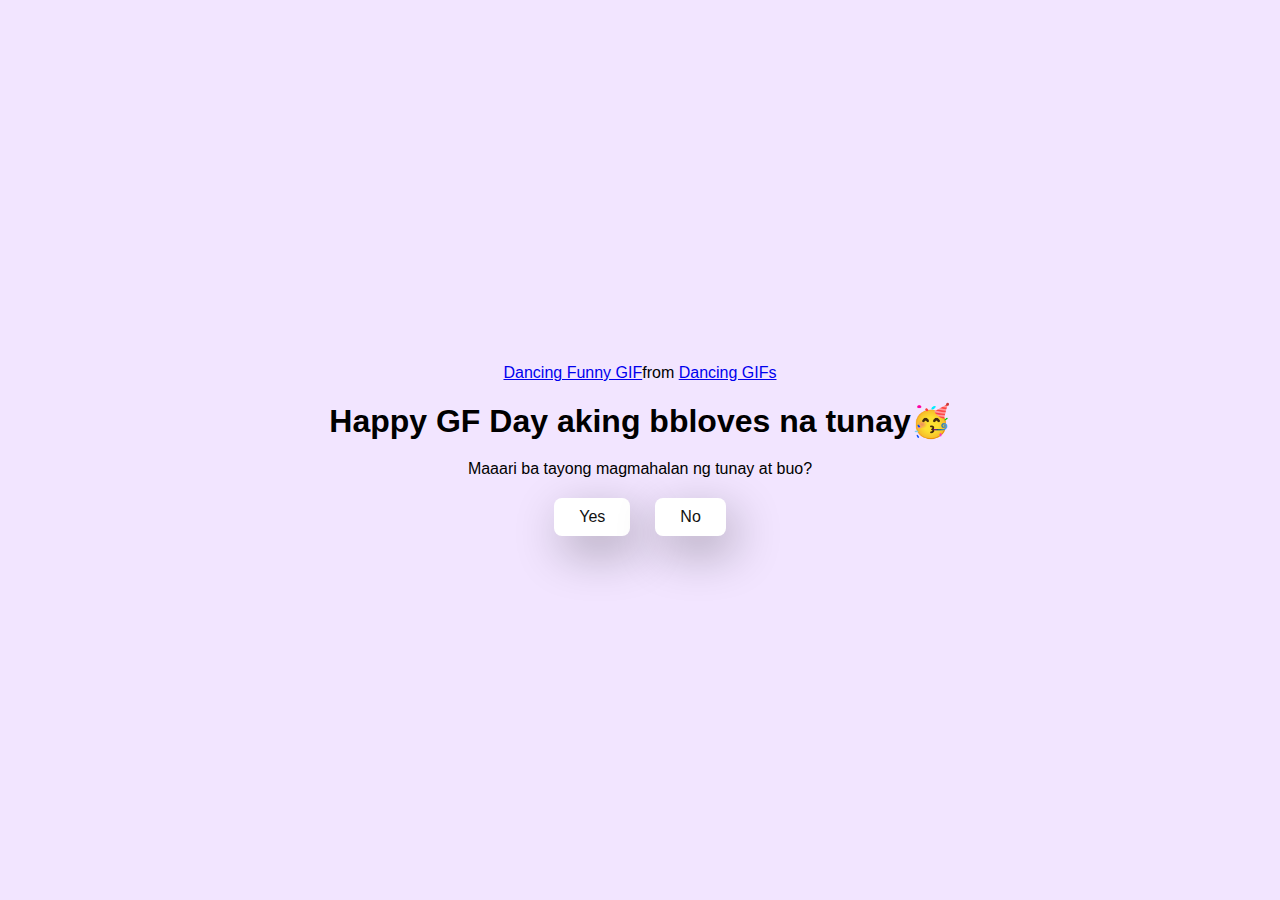
<file: index.html>
<!DOCTYPE html>
<html lang="en">
  <head>
    <meta charset="UTF-8" />
    <meta name="viewport" content="width=device-width, initial-scale=1.0" />
    <title>Happy GF Day Baby</title>

    <link rel="stylesheet" href="./style.css" />
  </head>
  
  <body>
    <div class="container">
      <div
       class="tenor-gif-embed" data-postid="16707395" data-share-method="host" data-aspect-ratio="0.990625" data-width="100%"><a href="https://tenor.com/view/dancing-funny-funny-dance-siblings-brothers-gif-16707395">Dancing Funny GIF</a>from <a href="https://tenor.com/search/dancing-gifs">Dancing GIFs</a></div> <script type="text/javascript" async src="https://tenor.com/embed.js">
        </script
      </script>
      <h1>Happy GF Day aking bbloves na tunay🥳</h1>
      <p>Maaari ba tayong magmahalan ng tunay at buo?</p>

      <div class="btn">
        <a href="yes.html">Yes</a>
        <a href="no1.html">No</a>
      </div>
    </div>
  </body>
</html>
</file>
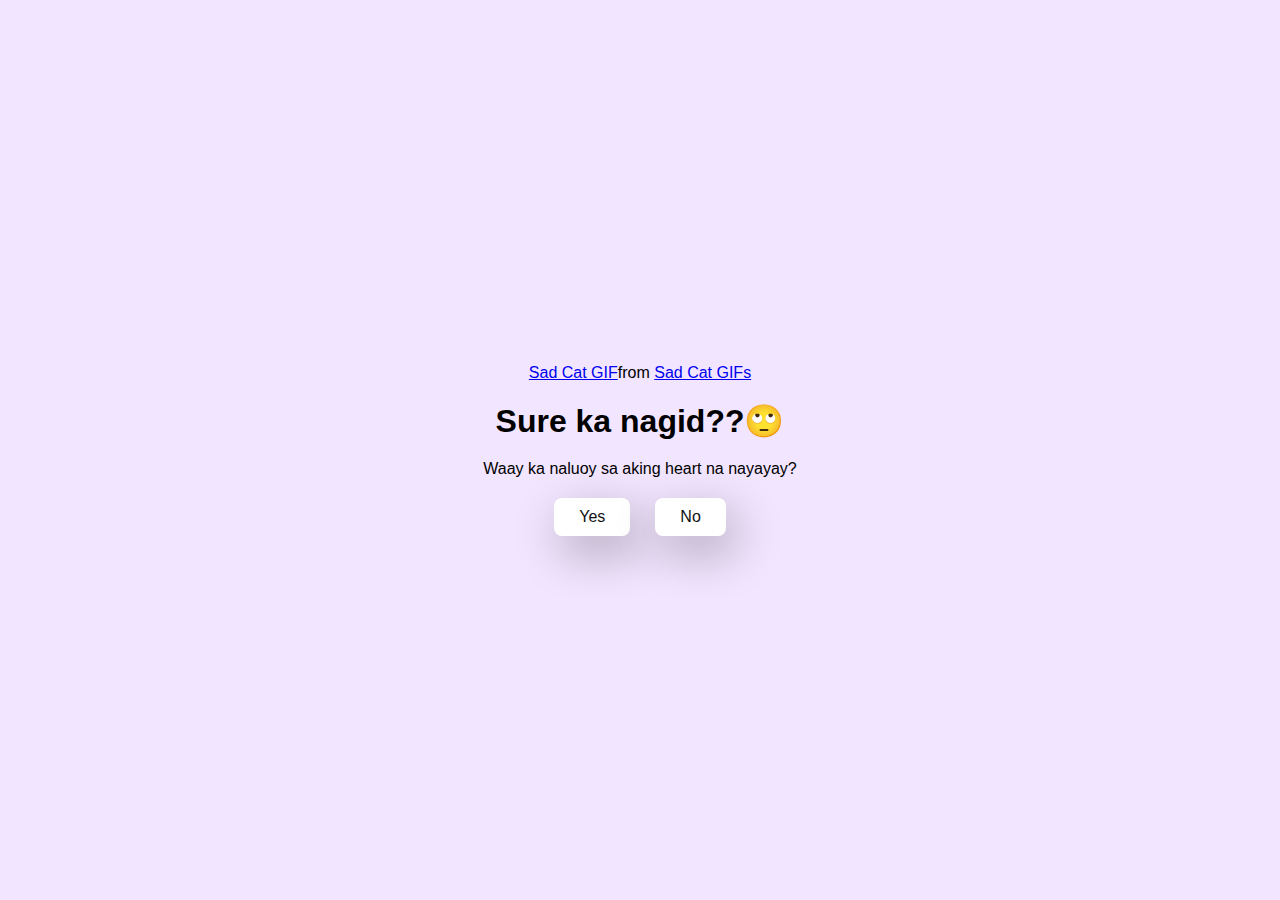
<file: no1.html>
<!DOCTYPE html>
<html lang="en">
  <head>
    <meta charset="UTF-8" />
    <meta name="viewport" content="width=device-width, initial-scale=1.0" />
    <title>Happy GF Day Baby</title>

    <link rel="stylesheet" href="./style.css" />
  </head>
  <body>
    <div class="container">
      <div class="tenor-gif-embed" data-postid="26527456" data-share-method="host" data-aspect-ratio="0.784375" data-width="100%"><a href="https://tenor.com/view/sad-cat-gif-26527456">Sad Cat GIF</a>from <a href="https://tenor.com/search/sad+cat-gifs">Sad Cat GIFs</a></div> <script type="text/javascript" async src="https://tenor.com/embed.js"></script>
      <h1>Sure ka nagid??🙄</h1>
      <p>Waay ka naluoy sa aking heart na nayayay?</p>

      <div class="btn">
        <a href="yes.html">Yes</a>
        <a href="no2.html">No</a>
      </div>
    </div>
  </body>
</html>
</file>
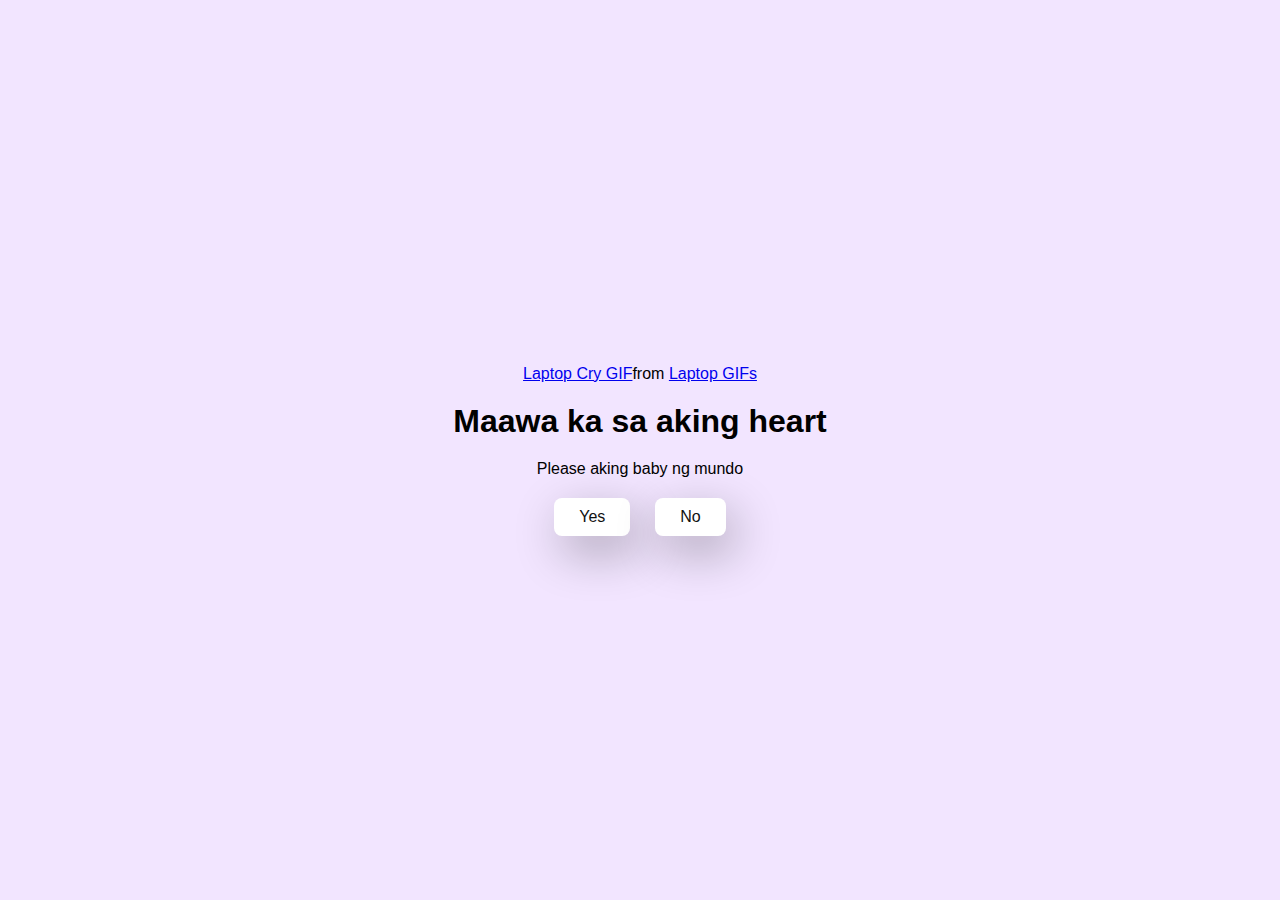
<file: no2.html>
<!DOCTYPE html>
<html lang="en">
  <head>
    <meta charset="UTF-8" />
    <meta name="viewport" content="width=device-width, initial-scale=1.0" />
    <title>Happy GF Day Baby</title>

    <link rel="stylesheet" href="./style.css" />
  </head>
  <body>
    <div class="container">
        <div class="tenor-gif-embed" data-postid="24735631" data-share-method="host" data-aspect-ratio="1.77778" data-width="100%"><a href="https://tenor.com/view/laptop-cry-cong-gif-24735631">Laptop Cry GIF</a>from <a href="https://tenor.com/search/laptop-gifs">Laptop GIFs</a></div> <script type="text/javascript" async src="https://tenor.com/embed.js"></script>
      </script>
      <h1>Maawa ka sa aking heart</h1>
      <p>Please aking baby ng mundo</p>
      <div class="btn">
        <a href="yes.html">Yes</a>
        <a href="no3.html">No</a>
      </div>
    </div>
  </body>
</html>
</file>
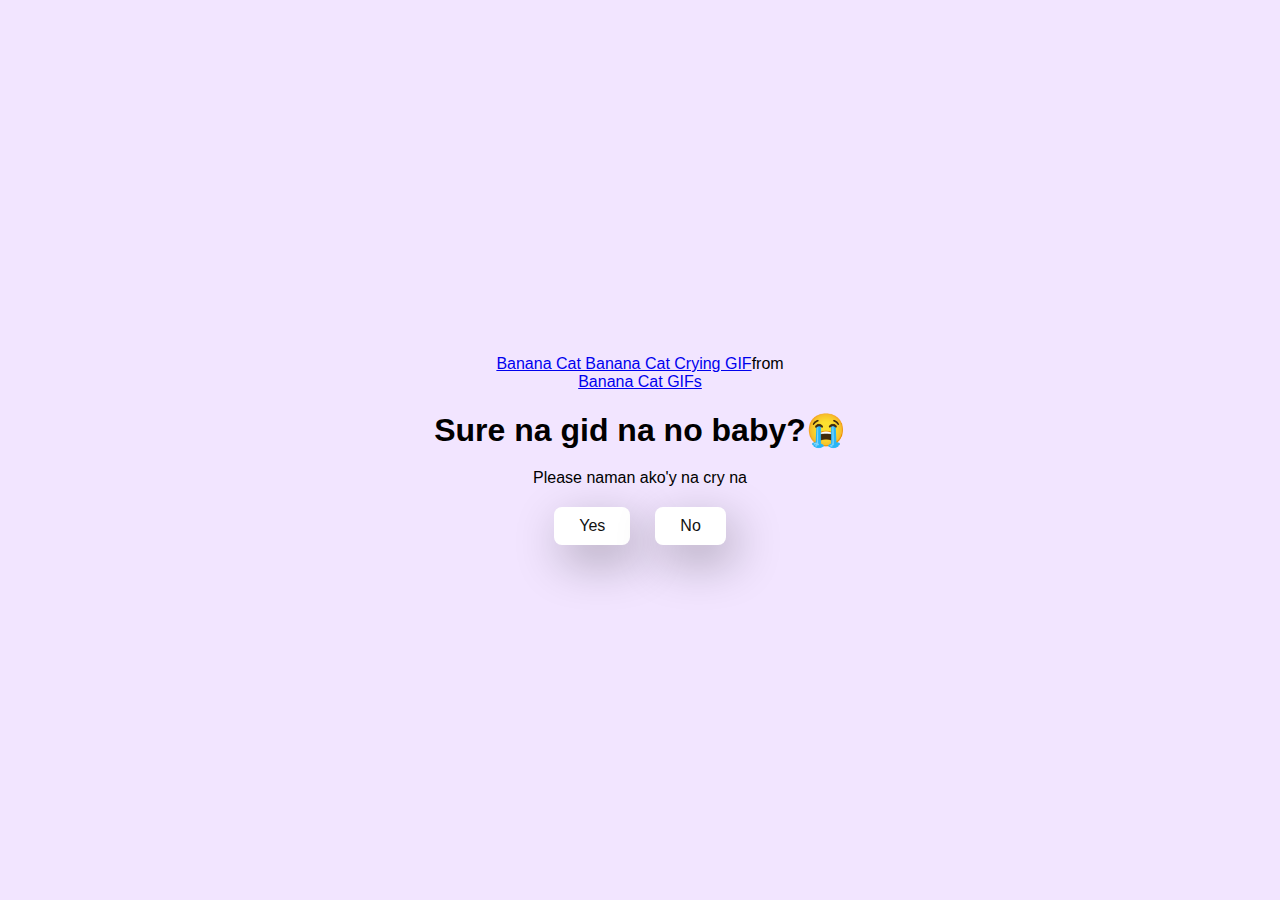
<file: no3.html>
<!DOCTYPE html>
<html lang="en">
  <head>
    <meta charset="UTF-8" />
    <meta name="viewport" content="width=device-width, initial-scale=1.0" />
    <title>Happy GF Day Baby</title>

    <link rel="stylesheet" href="./style.css" />
  </head>
  <body>
    <div class="container">
      <div class="tenor-gif-embed" data-postid="15062598587219580285" data-share-method="host" data-aspect-ratio="1.00917" data-width="100%"><a href="https://tenor.com/view/banana-cat-banana-cat-crying-gif-15062598587219580285">Banana Cat Banana Cat Crying GIF</a>from <a href="https://tenor.com/search/banana+cat-gifs">Banana Cat GIFs</a></div> <script type="text/javascript" async src="https://tenor.com/embed.js"></script>
        </script>
      <h1>Sure na gid na no baby?😭</h1>
      <p>Please naman ako'y na cry na </p>

      <div class="btn">
        <a href="yes.html">Yes</a>
        <a href="#" id="move-random">No</a>
      </div>
    </div>

    <script src="./script.js"></script>
  </body>
</html>
</file>
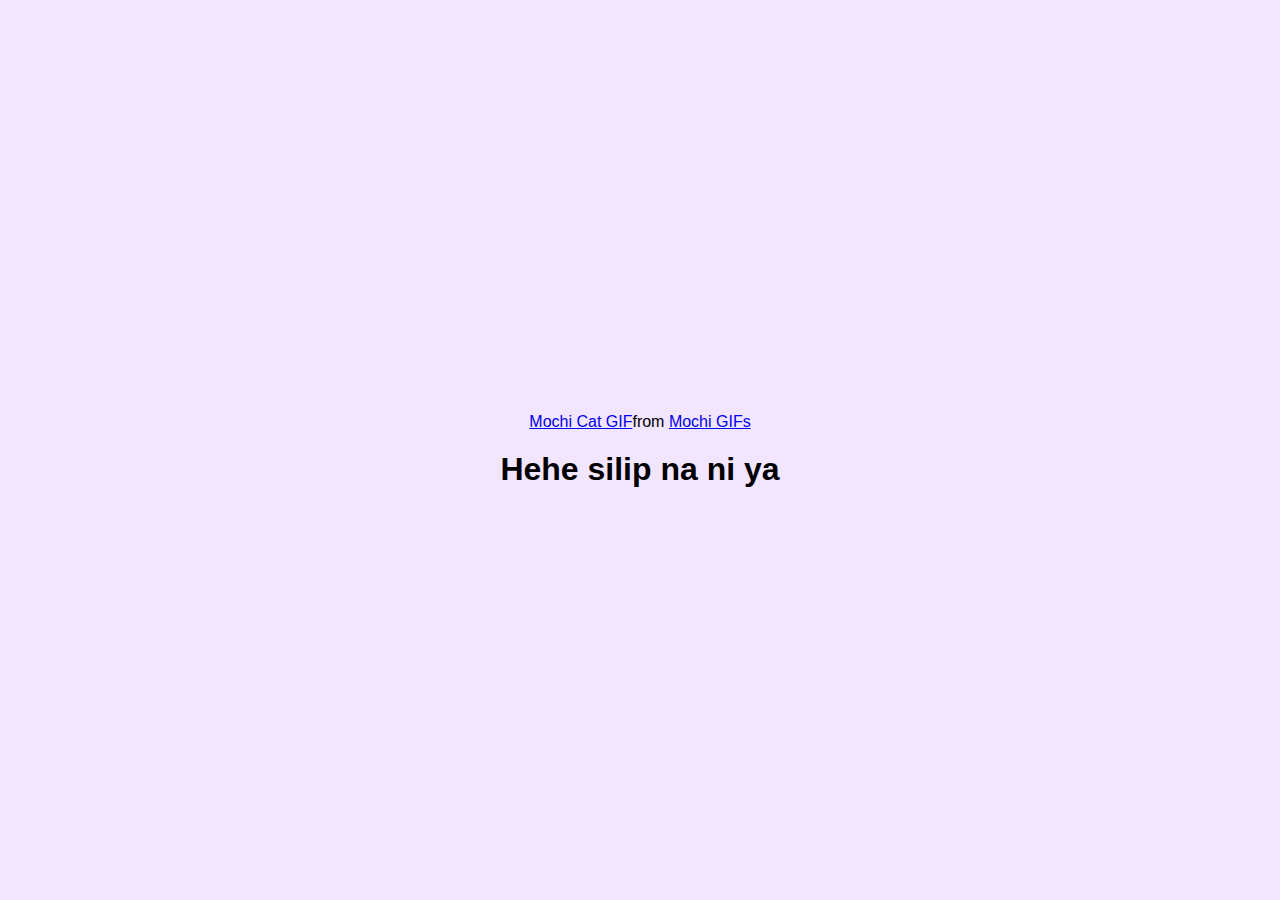
<file: yes.html>
<!DOCTYPE html>
<html lang="en">
  <head>
    <meta charset="UTF-8" />
    <meta name="viewport" content="width=device-width, initial-scale=1.0" />
    <title>Happy GF Day Baby</title>

    <link rel="stylesheet" href="./style.css" />
  </head>
  <body>
    <div class="container">
      <div
        class="tenor-gif-embed"
        data-postid="253027946666209433"
        data-share-method="host"
        data-aspect-ratio="1.37853"
        data-width="100%"
      >
        <a
          href="https://tenor.com/view/mochi-cat-mochi-and-goma-goma-and-peach-mochi-mochi-peach-cat-gif-gif-253027946666209433"
          >Mochi Cat GIF</a
        >from <a href="https://tenor.com/search/mochi-gifs">Mochi GIFs</a>
      </div>
      <script
        type="text/javascript"
        async
        src="https://tenor.com/embed.js"
      ></script>
      <h1>Hehe silip na ni ya
      </h1>
    </div>
  </body>
</html>
</file>
<file: style.css>
* {
    margin: 0;
    padding: 0;
    box-sizing: border-box;
    font-family: sans-serif;
  }
  
  body {
    width: 100%;
    min-height: 100vh;
    display: flex;
    justify-content: center;
    align-items: center;
    background-color: #f2e5ff;
  }
  
  .container {
    display: flex;
    flex-direction: column;
    text-align: center;
    align-items: center;
    gap: 20px;
    max-width: 900px;
    margin: 20px;
  }
  
  .container .tenor-gif-embed {
    max-width: 300px;
    max-height: fit-content;
  }
  
  .container .btn {
    display: flex;
    gap: 25px;
  }
  
  .btn a {
    text-decoration: none;
    color: #111;
    background: #fff;
    padding: 10px 25px;
    border-radius: 8px;
    box-shadow: 0.5rem 1rem 3rem hsl(0, 0%, 0%, 0.3);
  }
</file>
